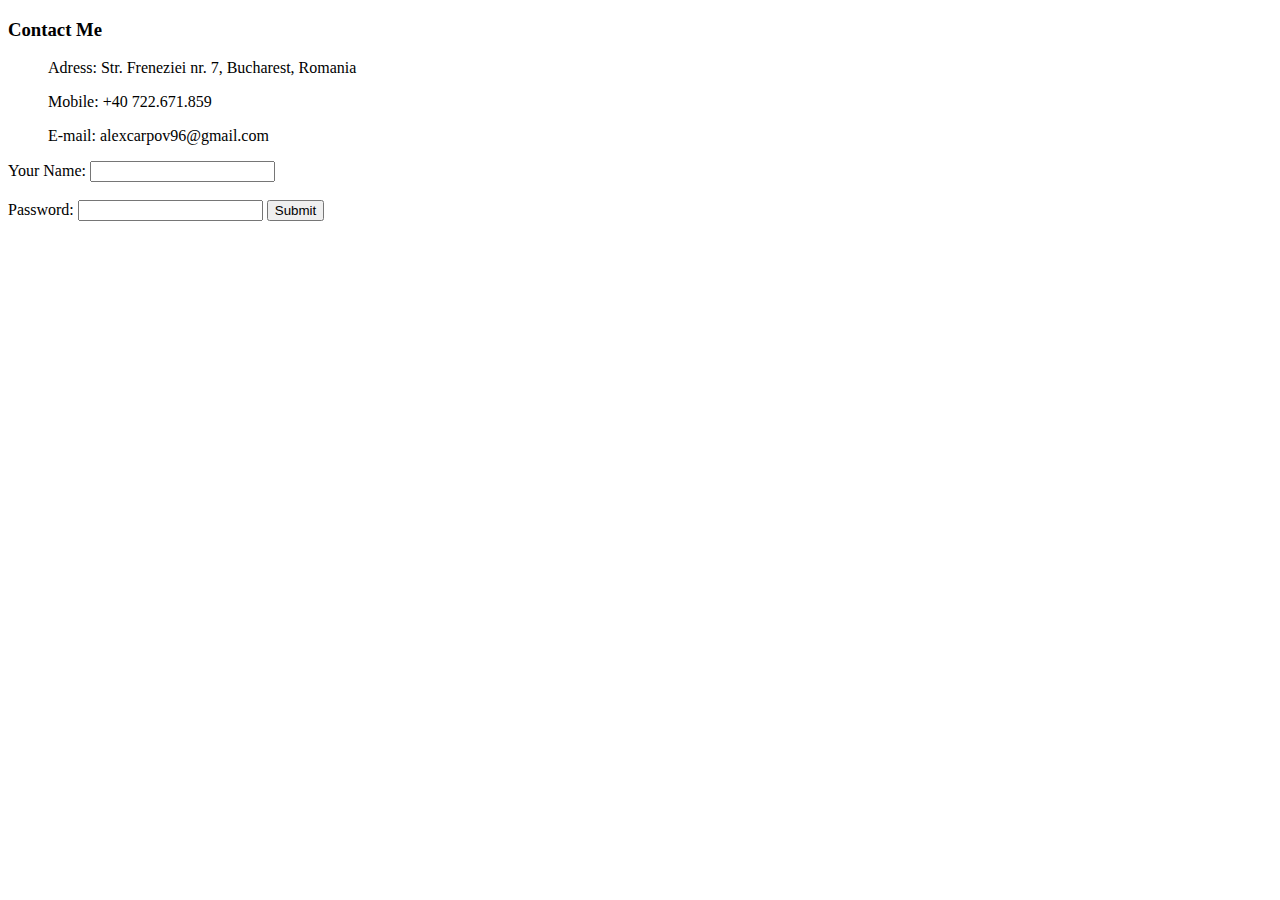
<file: contacts.html>
<!DOCTYPE html>
<html lang="en" dir="ltr">

  <head>
    <meta charset="utf-8">
    <title></title>
  </head>

  <body>

    <h3>Contact Me</h3>
      <ul>
        <p>Adress: Str. Freneziei nr. 7, Bucharest, Romania</p>
        <p>Mobile: +40 722.671.859</p>
        <p>E-mail: alexcarpov96@gmail.com</p>
      </ul>

      <form action="mailto:alexcarpov96@gmail.com" method="post">
        <label>Your Name:</label>
        <input type="text" name="yourName" value="">
        <br><br>
        <label>Password:</label>
        <input type="password" name="yourEmail" value="">
        <input type="submit" name="submit">
      </form>

  </body>
</html>
</file>
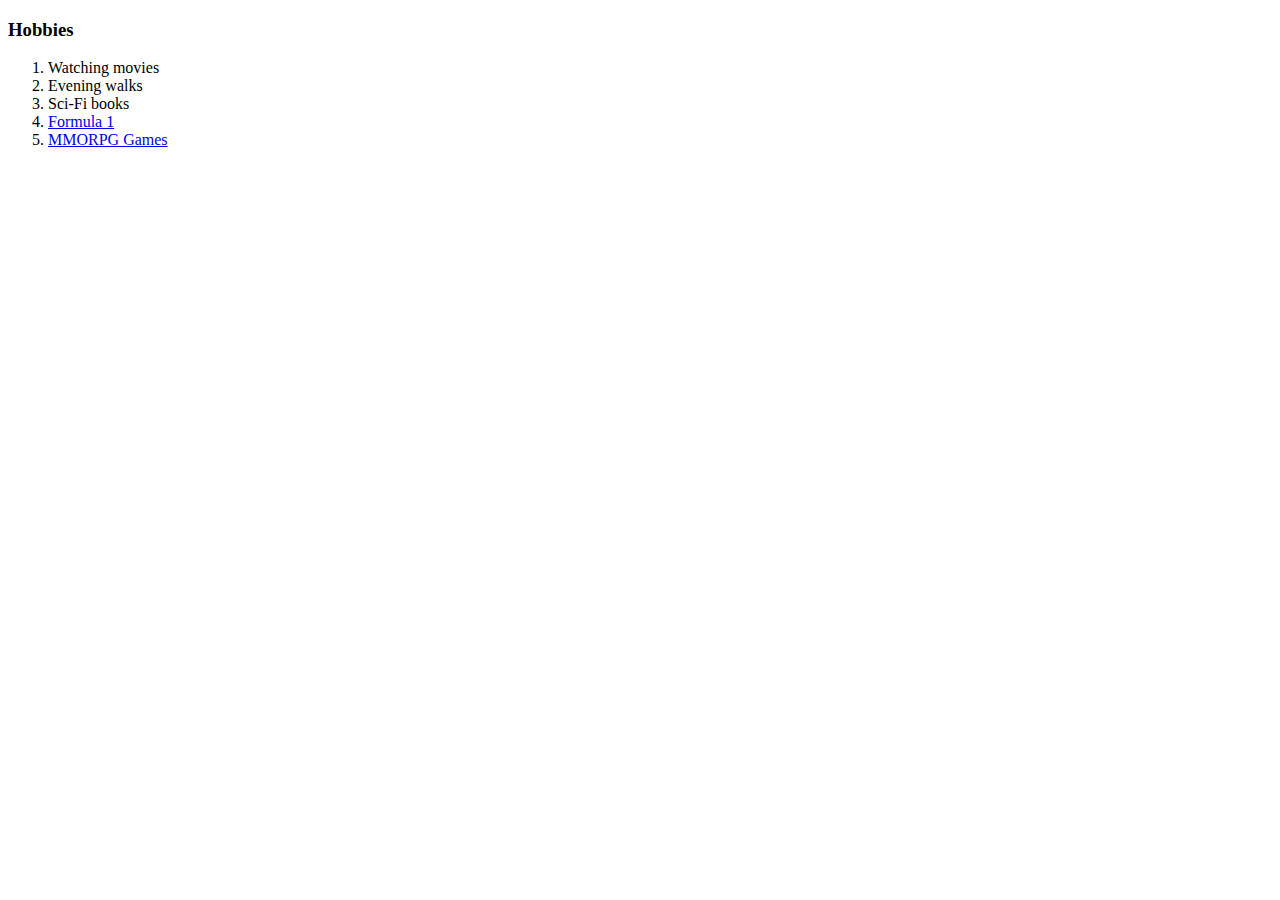
<file: hobbies.html>
<!DOCTYPE html>
<html lang="en" dir="ltr">

  <head>
    <meta charset="utf-8">
    <title>My Hobbies</title>
  </head>
  
  <body>
    <h3>Hobbies</h3>

      <ol>
        <li>Watching movies</li>
        <li>Evening walks</li>
        <li>Sci-Fi books</li>
        <li><a href="https://www.youtube.com/results?search_query=formula+1" target="_blank">Formula 1</a></li>
        <li><a href="https://www.google.com/search?q=mmorpg&oq=mmorpg&aqs=chrome..69i57.1701j0j4&sourceid=chrome&ie=UTF-8" target="_blank">MMORPG Games</a></li>
      </ol>

  </body>
</html>
</file>
